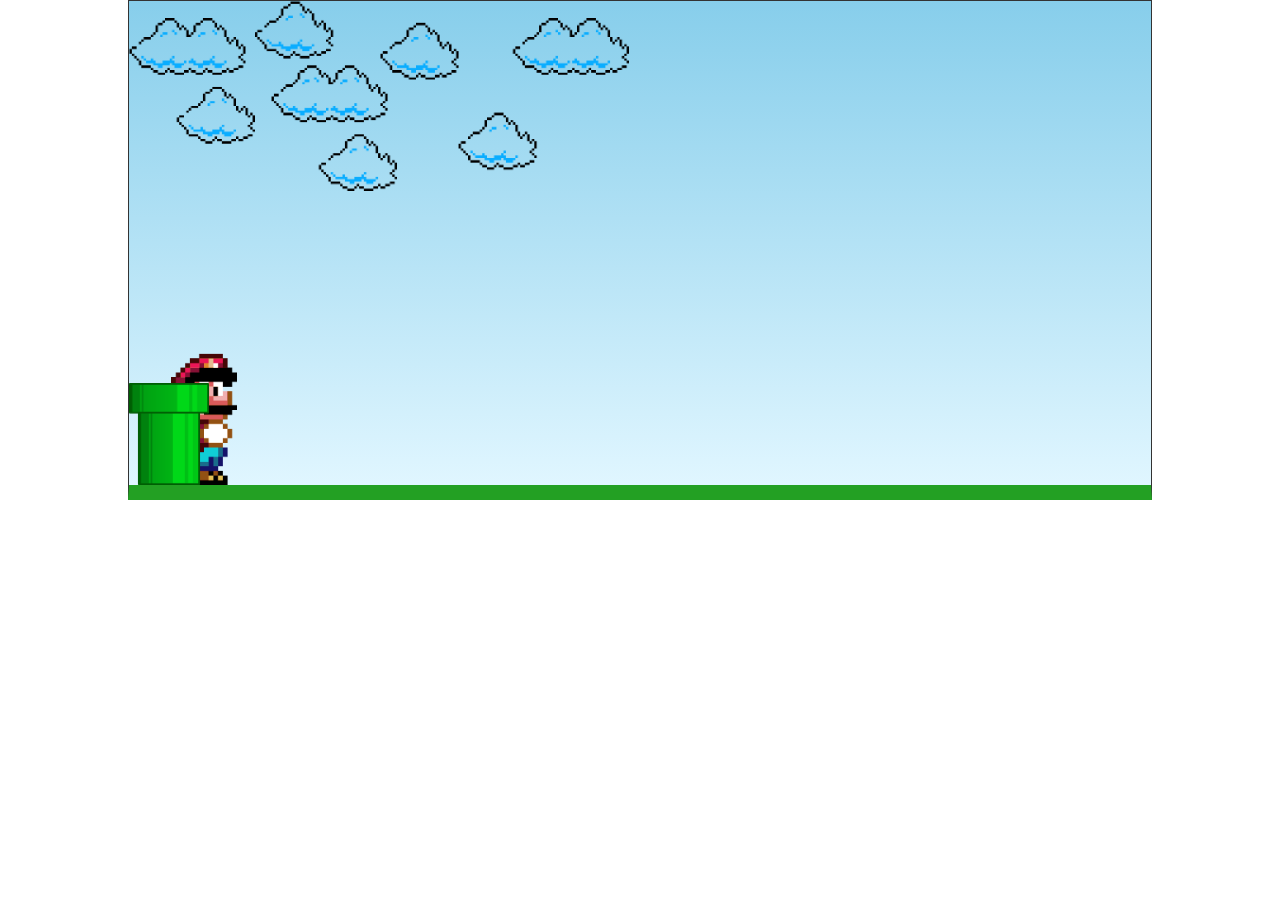
<file: index.html>
<!DOCTYPE html>
<html lang="pt-br">
  <head>
    <meta charset="UTF-8" />
    <meta http-equiv="X-UA-Compatible" content="IE=edge" />
    <meta name="viewport" content="width=device-width, initial-scale=1.0" />
    <link rel="stylesheet" href="./css/main.css" />
    <title>Jogo Mario</title>
  </head>
  <body>
    <div class="game-board">
        <img src="./img/cloud.png" class="clouds" />
      <img src="./img/mario.gif" class="mario" />
      <img src="./img/pipe.png" class="pipe" />
    </div>
  </body>
  <script src="./js/index.js"></script>
</html>
</file>
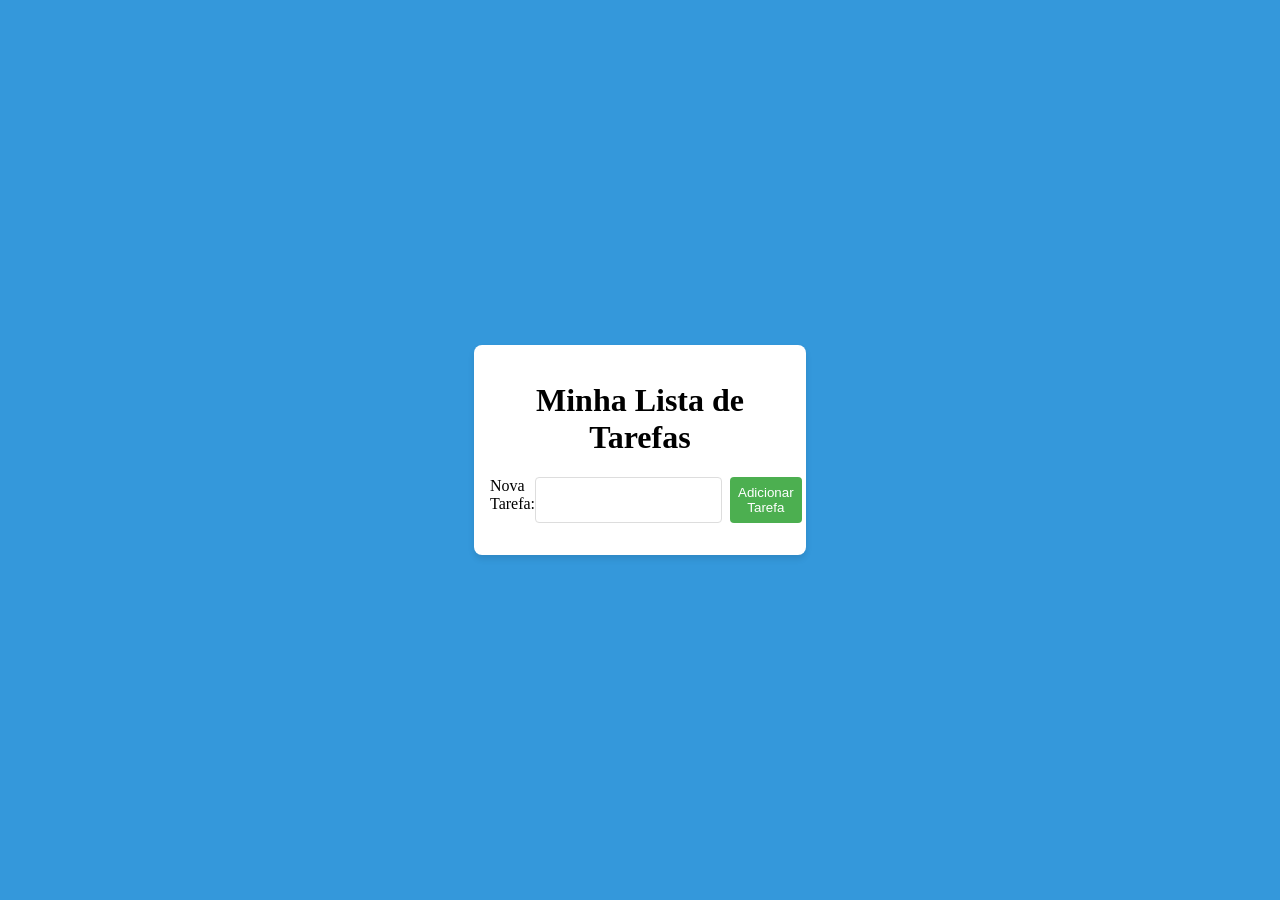
<file: PROJETO#3 to-do/index.html>
<!DOCTYPE html>
<html>
<head>
	<title>Lista de Tarefas</title>
	<link rel="stylesheet" type="text/css" href="style.css">
</head>
<body>
	<div class="container">
		<h1>Minha Lista de Tarefas</h1>
		<form id="taskForm">
			<label for="taskInput">Nova Tarefa:</label>
			<input type="text" id="taskInput" name="taskInput">
			<button type="submit" id="addTaskButton">Adicionar Tarefa</button>
		</form>
		<ul id="taskList"></ul>
	</div>

	<script src="script.js"></script>
</body>
</html>
</file>
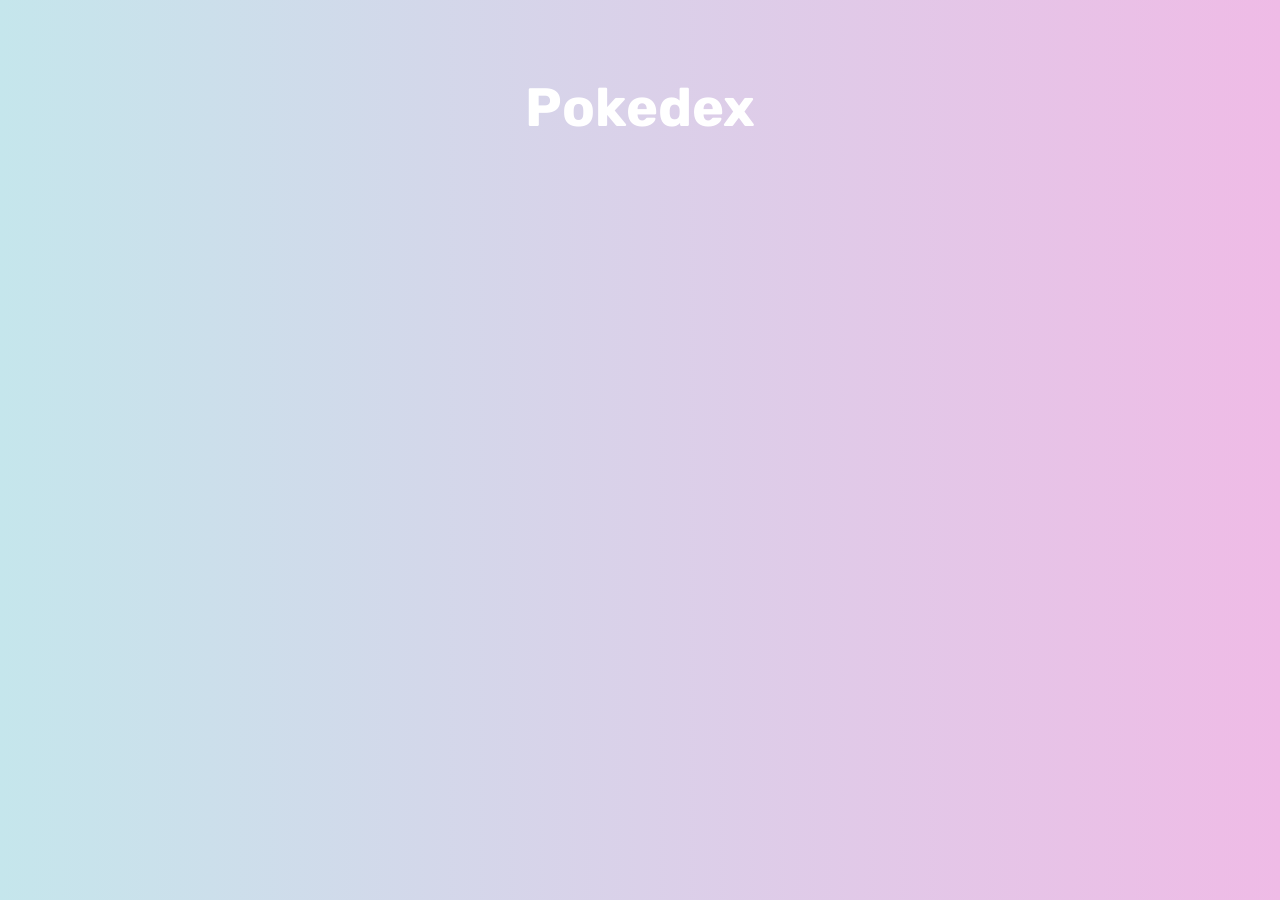
<file: PROJETO#6 POKEDEX/index.html>
<!DOCTYPE html>
<html lang="pt-br">
<head>
  <meta charset="UTF-8">
  <title>PokeDex</title>
  <link rel="stylesheet" href="./style.css" />
  <link href="https://fonts.googleapis.com/css?family=Rubik&display=swap" rel="stylesheet" />
</head>
<body>

  <div class="container">
    <h1>Pokedex</h1>
    <ul data-js="pokedex" class="pokedex"></ul>
  </div>
  
  <script src="./app.js"></script>
</body>
</html>
</file>
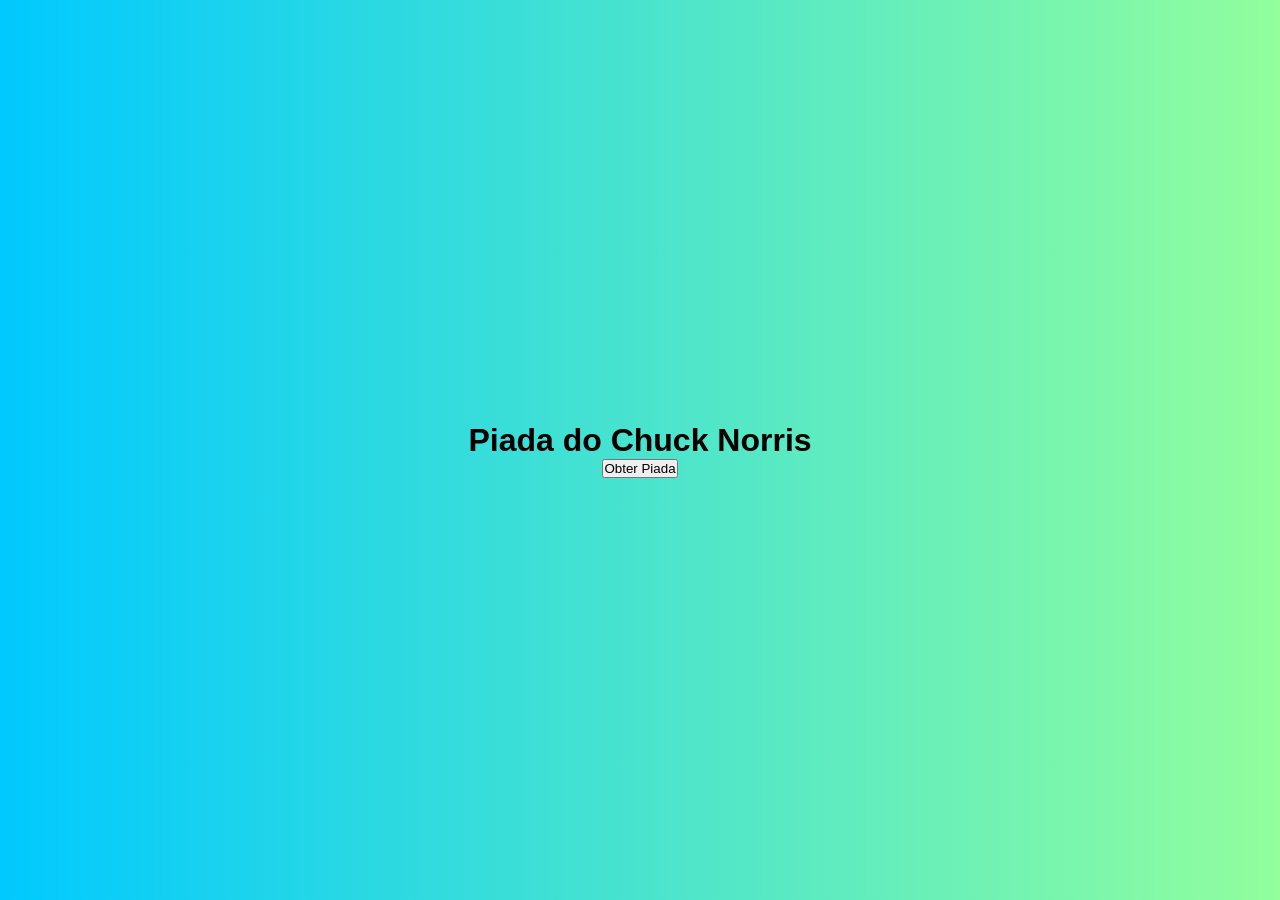
<file: PROJETO#7 PRATICANDO COM APIS/chuck Norris/index.html>
<!DOCTYPE html>
<html>

<head>
    <title>Exemplo de uso de API - Chuck Norris Jokes</title>
    <link rel="stylesheet" href="style.css">
</head>

<body>
    <div class="container">
        <h1>Piada do Chuck Norris</h1>
        <button onclick="getJoke()">Obter Piada</button>
        <div id="joke"></div>
    </div>
    <script src="script.js"></script>
</body>

</html>
</file>
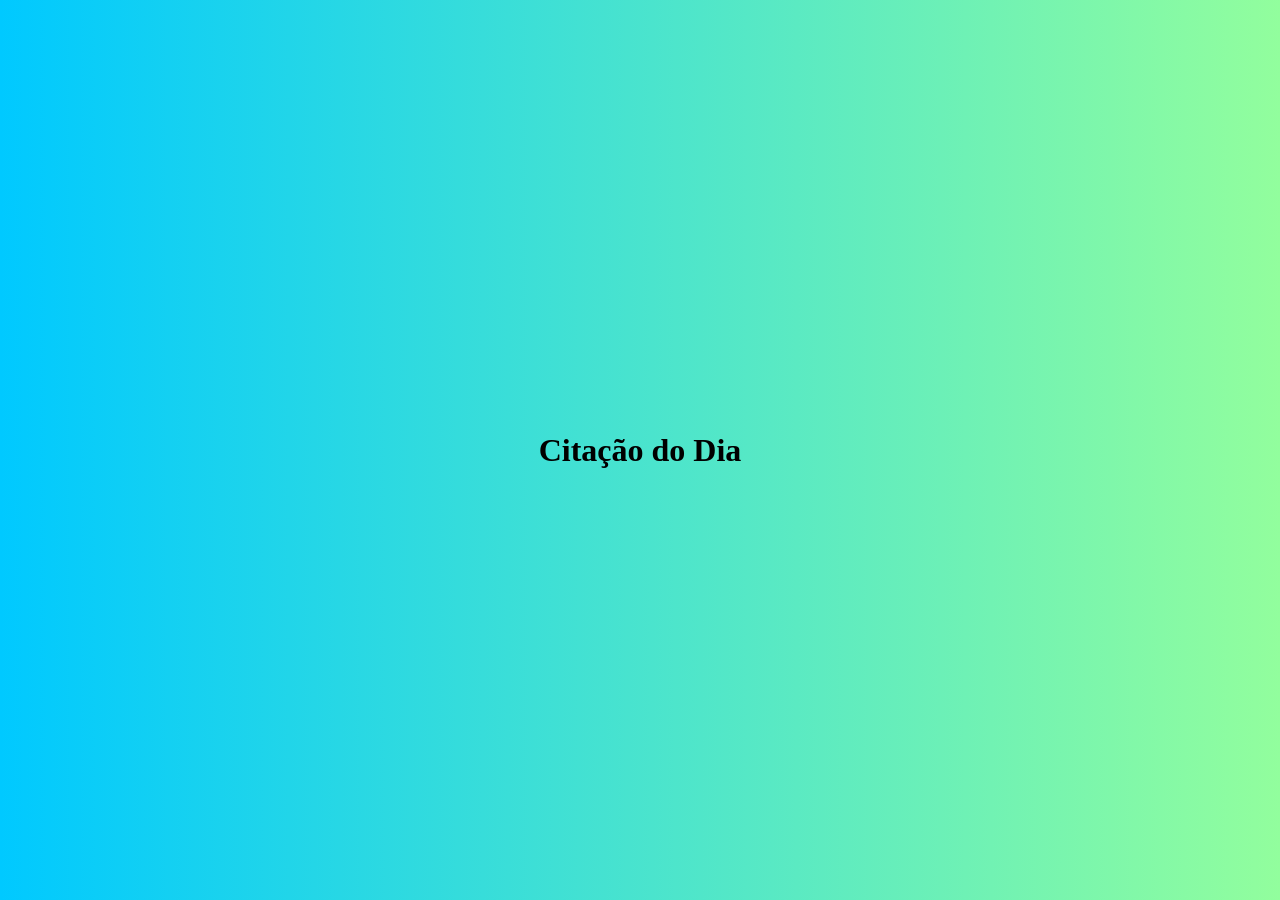
<file: PROJETO#7 PRATICANDO COM APIS/citacao/index.html>
<!DOCTYPE html>
<html>

<head>
  <title>Exemplo de uso de API</title>
  <link rel="stylesheet" href="style.css">
</head>

<body>
  <div id="quote-container">
    <h1>Citação do Dia</h1>
    <div id="quote"></div>
    <div id="author"></div>
  </div>

  <script src="script.js"></script>
</body>

</html>
</file>
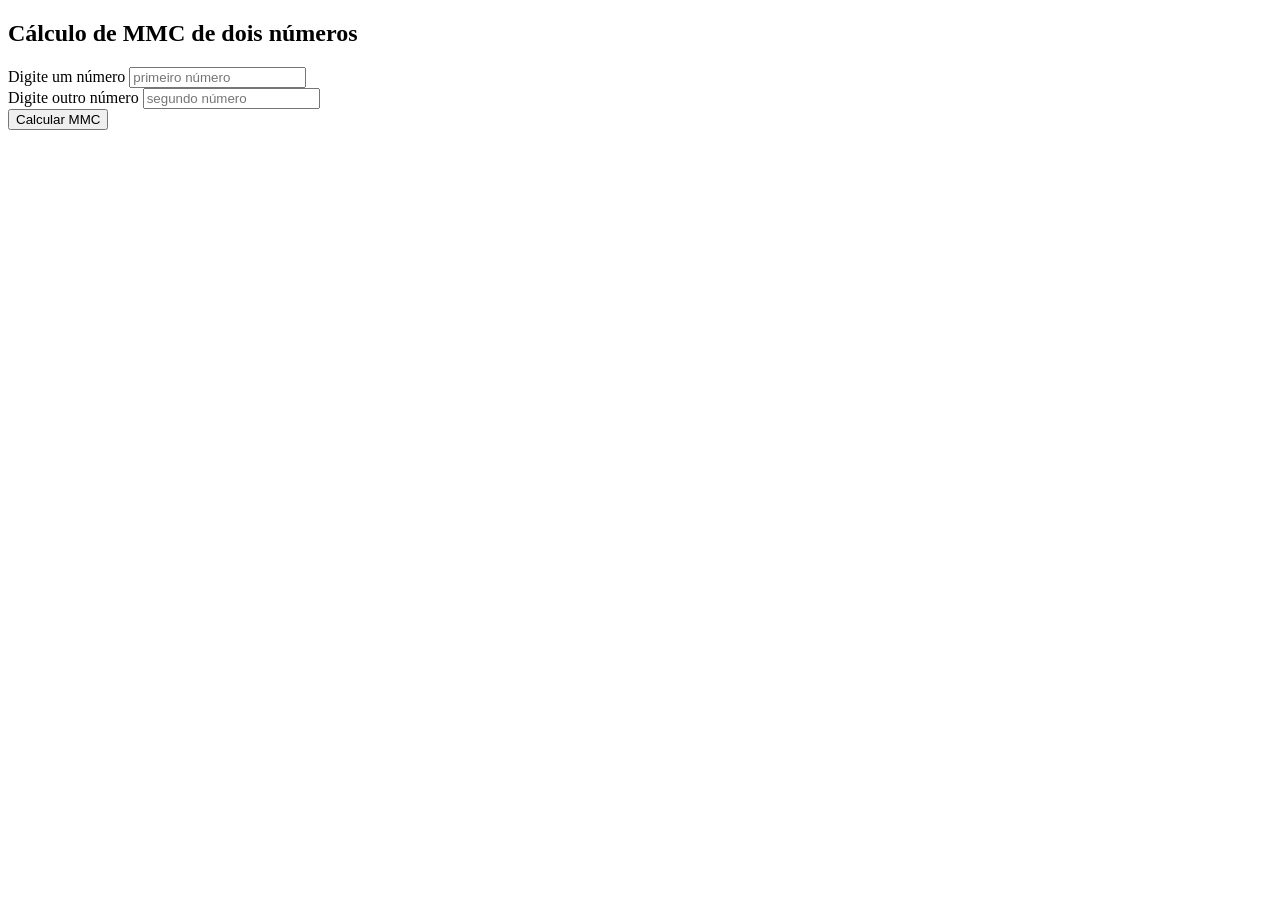
<file: PROJETO#5 Revisao/Calculadora IMC.html>
﻿<!DOCTYPE html>
<head>
    <meta charset="utf-8" />
    <title>MMC</title>
</head>
<body>
    <h2>Cálculo de MMC de dois números</h2>
    <form id="formulario">
        <label for="numero1">Digite um número</label>
        <input name="numero1" id="numero-1" type="text" placeholder="primeiro número" />
        <br />
        <label for="numero2">Digite outro número</label>
        <input name="numero2" id="numero-2" type="text" placeholder="segundo número" />
        <br />
        <button id="botao">Calcular MMC</button>
        <br />
        <div id="resposta">
        </div>
    </form>
</body>
<script>
    var botaoCalcular = document.querySelector("#botao");
    botaoCalcular.addEventListener("click", function(event){
      event.preventDefault();
      var form = document.querySelector("#formulario");
      var n1 = form.numero1.value;
      var n2 = form.numero2.value;
      resposta.textContent = "O MMC dos dois números é " + calculaMmc(n1, n2);
    });
    function calculaMmc(n1, n2) {
      var resto, a, b;
      a = n1;
      b = n2;
      while(resto!=0){
        resto = a % b;
        a = b;
        b = resto;
      }
      return (n1*n2)/a;
    };
</script>
</html>
</file>
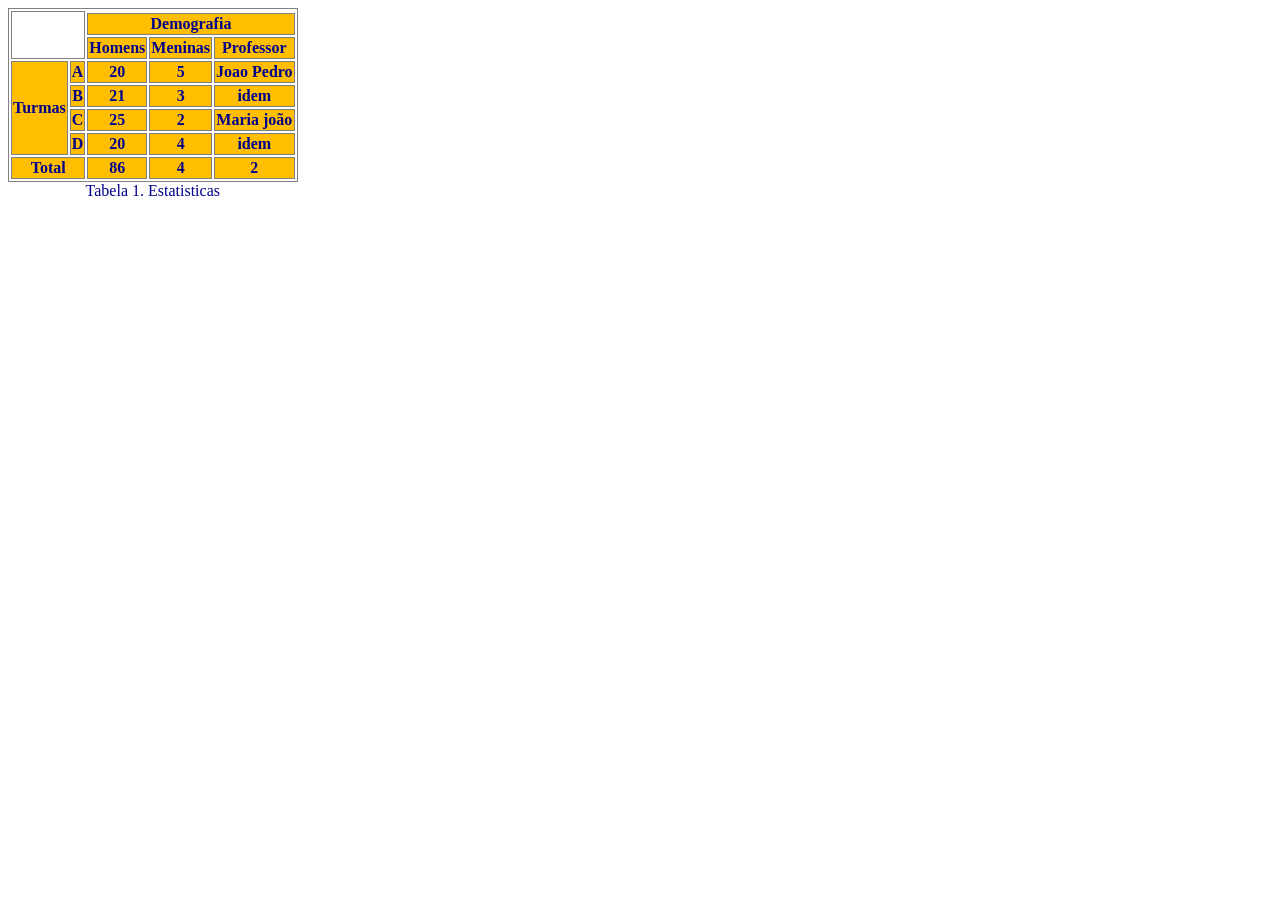
<file: PROJETO#5 Revisao/Tabela completa.html>
﻿<html>
<head>
    <title>exercicio6-TSI20.html</title>
    <style>
        table, th, td {
            border: 1px solid grey;
            color: darkblue;
        }
    </style>
</head>
<body>
    <table>

        <tr>
            <th rowspan="3"; colspan="2"; bgcolor="white"></th>
        </tr>
        <tr bgcolor="ffbf00">
            <th colspan="3">Demografia</th> 
        </tr>
        <tr bgcolor="ffbf00">
            <th>Homens</th>
            <th>Meninas</th>
            <th>Professor</th>
        </tr>

        <tr bgcolor="ffbf00">
            <th rowspan="4">Turmas</th>
            <th>A</th>
            <th>20</th>
            <th>5</th>
            <th>Joao Pedro</th>
        </tr>
        <tr bgcolor="ffbf00">
            <th>B</th>
            <th>21</th>
            <th>3</th>
            <th>idem</th>
        </tr>
        <tr bgcolor="ffbf00">
            <th>C</th>
            <th>25</th>
            <th>2</th>
            <th>Maria joão</th>
        </tr>
        <tr bgcolor="ffbf00">
            <th>D</th>
            <th>20</th>
            <th>4</th>
            <th>idem</th>
        </tr>
        <tr bgcolor="ffbf00">
            <th colspan="2">Total</th>
            <th>86</th>
            <th>4</th>
            <th>2</th>
            
            <caption style="caption-side:bottom">Tabela 1. Estatisticas</caption>
        </tr>
    </table>

</html>
</file>
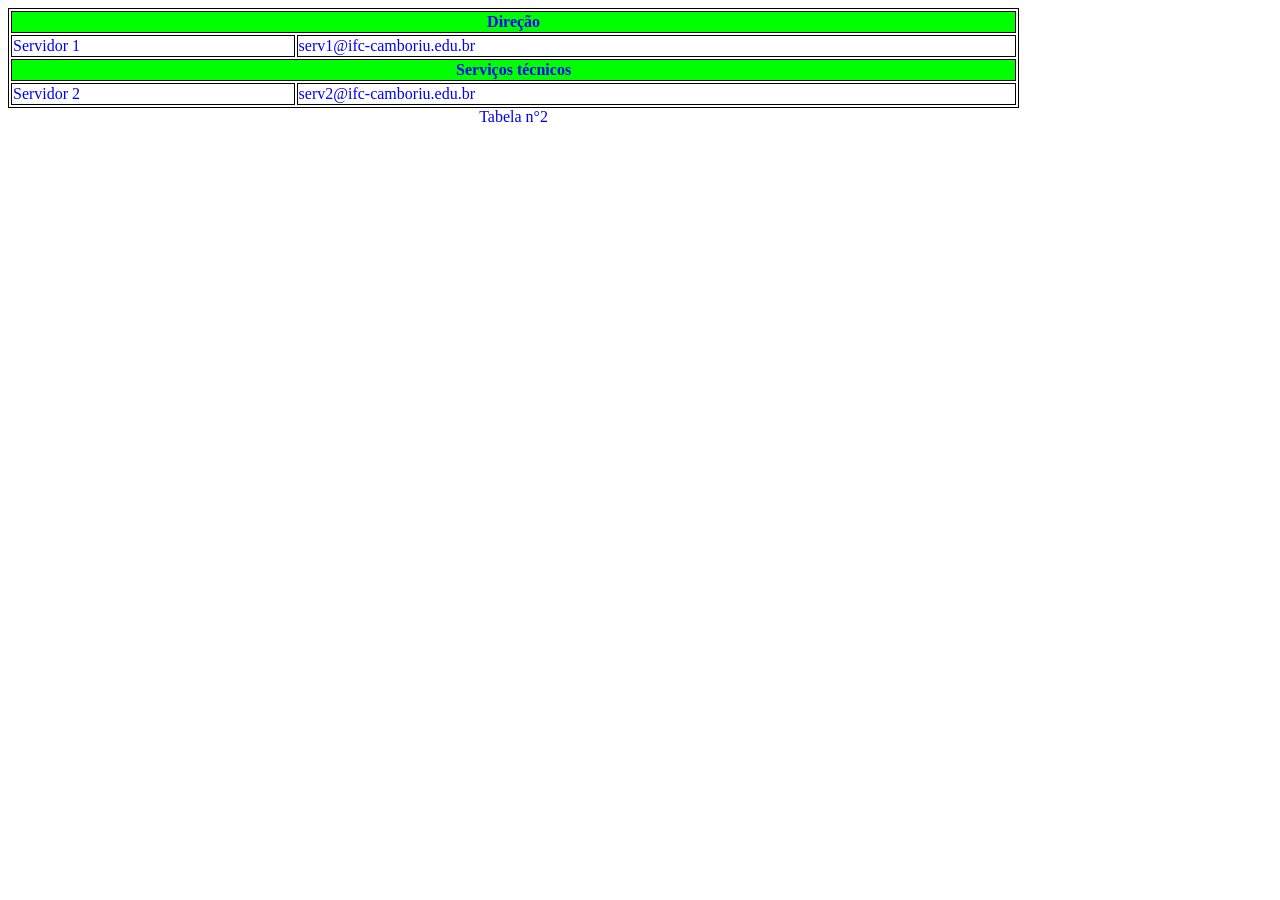
<file: PROJETO#5 Revisao/Tabela simples.html>
﻿<!DOCTYPE html>

<html lang="pt-br">
<head>
    <meta charset="utf-8">
    <title>exercicio12-TSI20.html</title>
    <style>
        table, th, td {
            border: 1px solid black;
            color: blue
        }
    </style>
</head>
<body>
    <table style="width:80%">

        <tr bgcolor="lime">
            <th colspan="3">Direção</th>
        </tr>
        <tr>
            <td colspan="2">Servidor 1</td>
            <td>serv1@ifc-camboriu.edu.br</td>
        </tr>
        <tr bgcolor="lime">
            <th colspan="3">Serviços técnicos</th>
        </tr>
        <tr>
            <td colspan="2">Servidor 2</td>
            <td>serv2@ifc-camboriu.edu.br</td>
            <caption style="caption-side:bottom">Tabela n°2</caption>
        </tr>
    </table>

</body>
</html>
</file>
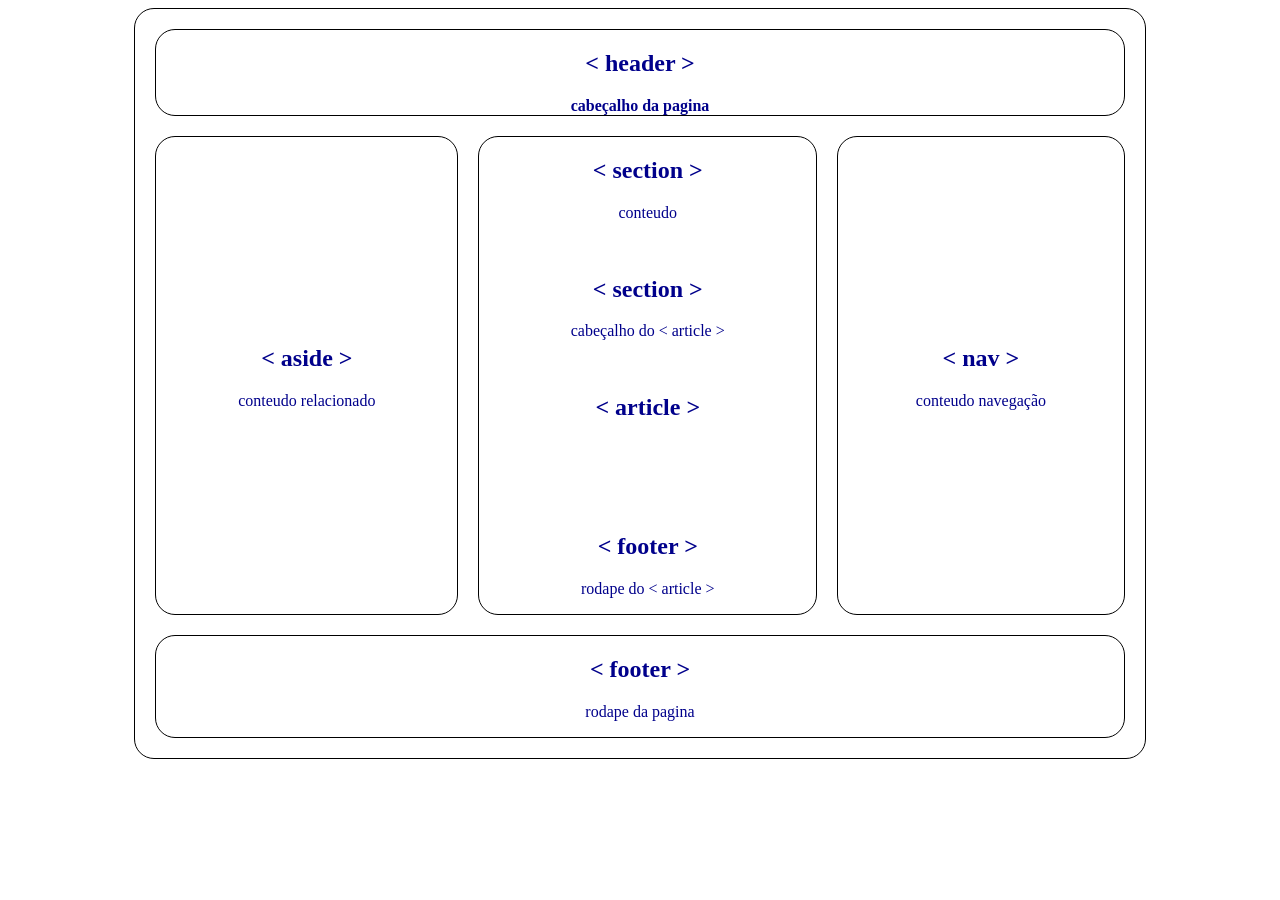
<file: PROJETO#5 Revisao/Tags Semanticas.html>
﻿<!DOCTYPE html>

<html lang="pt-br">


<!--padding padding eixo y acima,width largura, height sobra em baixo do paragrafo-->
<!--Border-radius a borda da tabela-->
<head>
    <style>
    table, th, td {
        border: 1px solid black;
        border-radius: 20px;
        color: darkblue;
    }

    #table2{
        border-radius: 20px;
        border: 2px solid black;
        padding: 10px;
        width: 80%;
        height: 30px;
    }
        div.a {
            text-align: center;
        }

    h1, h2, h3, h4 {
        text-align: center;
    }

    p {
        text-align: center;
    }
</style>
    <meta charset="utf-8">
    <title>exercicio15-TSI20.html</title>
</head>
<body> 
    <table style="caption-side:top" cellspacing="20" width="80%" align="center" cellpadding="0">
        <tr>
            <th colspan="3"><h2>< header ></h2><p></p>cabeçalho da pagina</th>
        </tr>
        <tr>
            <td><h2>< aside ></h2><p>conteudo relacionado</p></td>
            <td>
                <h2 >< section ></h2><p>conteudo</p>         <br />
                <h2>< section ></h2>
                <p>cabeçalho do < article > </p>     
                <br />
                

                <h2>< article ></h2>                            <br /><br /><br /><br />



                <h2>< footer ></h2>
                <p>rodape do < article ></p>


            </td>
            <td><h2>< nav ></h2> <p>conteudo navegação</p></td>

        </tr>
        <tr>
            <td colspan="3">
                <h2>< footer ></h2>
                <p>rodape da pagina</p>
            </td>
        </tr>
    </table>


</body>
</html>
</file>
<file: css/main.css>
* {
  margin: 0;
  padding: 0;
  box-sizing: border-box;
}

.game-board {
  width: 80%;
  height: 500px;
  border: 1px solid #333;
  margin: 0 auto;
  position: relative;
  overflow: hidden; 
  border-bottom: 15px solid rgb(35, 160, 35);
  background: linear-gradient(#87ceeb, #e0f6ff);
}

  .clouds{
      width: 500px;
      position: absolute;
      animation: clouds-animation 10s infinite linear;
  }


.pipe {
  width: 80px;
  position: absolute;
  bottom: 0;
  animation: pipe-animation 1.5s infinite linear;
}

.mario {
  width: 150px;
  position: absolute;
  bottom: 0px;
}

.jump{
  animation: jump-animation 700ms ease-out;
}

@keyframes pipe-animation {
  from {
    right: -80px;
  }
  to {
    right: 100%;
  }
}

@keyframes jump-animation {
  0% {
    bottom: 0px;
  }
  40% {
    bottom: 180px;
  }
  50% {
    bottom: 180px;
  }
  70% {
    bottom: 180px;
  }
  100% {
    bottom: 0px;
  }
}

@keyframes clouds-animation {
    from {
      right: -500px;
    }
    to {
      right: 100%;
    }
}
</file>
<file: PROJETO#3 to-do/style.css>
body {
  background-color: #3498db;
  display: flex;
  justify-content: center;
  align-items: center;
  height: 100vh;
  margin: 0;
  padding: 0;
}
.container {
  background-color: #fff;
  border-radius: 8px;
  padding: 16px;
  width: 300px;
  box-shadow: 0 4px 6px rgba(0,0,0,0.1);
}
ul {
  list-style-type: none;
  margin: 0;
  padding: 0;
}
li {
  padding: 8px;
  margin-bottom: 8px;
  background-color: #f2f2f2;
  border-radius: 4px;
  display: flex;
  align-items: center;
}

li.completed {
  background-color: #ddd;
}

button {
  margin-left: 8px;
  background-color: #4CAF50;
  color: white;
  border: none;
  padding: 8px;
  border-radius: 4px;
  cursor: pointer;
}

input[type="text"] {
  padding: 8px;
  border-radius: 4px;
  border: 1px solid #ddd;
  flex: 1;
}

form {
  display: flex;
  margin-bottom: 16px;
}

h1 {
  text-align: center;
}
</file>
<file: PROJETO#6 POKEDEX/style.css>
body {
	background: #EFEFBB;
	background: linear-gradient(to right, rgb(197, 230, 236), rgb(239, 187, 230));
	color: white;
	margin: 0;
	font-family: rubik;
}

.container {
	padding: 40px;
	margin: 0 auto;
}

h1 {
	text-align: center;
	font-size: 54px;
}

.pokedex {
	display: grid;
	grid-template-columns: repeat(auto-fit, minmax(320px, 1fr));
	grid-gap: 20px;
	padding-inline-start: 0;
}

.card {
	list-style: none;
	padding: 40px;
	color: #222;
	text-align: center;
	border-radius: 20px;
	position: relative;
}

.card::after {
	content: "";
  display: block;
  width: 50%;
  height: 45%;
  border-radius: 100%;
  background-color: #fff;
  opacity: .7;
  position: absolute;
  top: 15%;
  left: 25%;
}

.steel {
	background-color: #f4f4f4;
}

.fire {
	background-color: #FDDFDF;
}

.grass {
	background-color: #DEFDE0;
}

.electric {
	background-color: #FCF7DE;
}

.water, .ice {
	background-color: #DEF3FD;
}

.ground {
	background-color: #f4e7da;
}

.rock {
	background-color: #d5d5d4;
}

.fairy {
	background-color: #fceaff;
}

.poison {
	background-color: #98d7a5;
}

.bug {
	background-color: #f8d5a3;
}

.dragon {
	background-color: #97b3e6;
}

.psychic {
	background-color: #eaeda1;
}

.flying {
	background-color: #F5F5F5;
}

.fighting {
	background-color: #E6E0D4;
}

.normal {
	background-color: #F5F5F5;
}

.card:hover {
	animation: bounce 0.5s linear;
}

.card-title {
	text-transform: capitalize;
	margin-bottom: 0px;
	font-size: 32px;
	font-weight: normal;
	position: relative;
	z-index: 2;
}

.card-subtitle {
	margin-top: 5px;
	color: #666;
	font-weight: lighter;
	position: relative;
	z-index: 2;
}

.card-image {
	height: 180px;
	position: relative;
	z-index: 2;
}

@keyframes bounce {
	20% {
			transform: translateY(-6px);
	}
	40% {
			transform: translateY(0px);
	}

	80% {
			transform: translateY(-2px);
	}
	100% {
			transform: translateY(0);
	}
}
</file>
<file: PROJETO#7 PRATICANDO COM APIS/chuck Norris/style.css>
* {
  margin: 0;
  padding: 0;
  box-sizing: border-box;
  font-family: "Roboto", sans-serif;
}
body {
  background: linear-gradient(90deg, #00c9ff, #92fe9d);
}
#joke {
  font-size: 18px;
  font-weight: bold;
  text-align: center;
}
.container {
  display: flex;
  flex-direction: column;
  align-items: center;
  justify-content: center;
  height: 100vh;
}
</file>
<file: PROJETO#7 PRATICANDO COM APIS/citacao/style.css>
*{
    margin: 0;
}
body{
    background: linear-gradient(90deg, #00C9FF, #92FE9D);
}

#quote-container {
    display: flex;
    flex-direction: column;
    align-items: center;
    justify-content: center;
    height: 100vh;
  }
  
  #quote {
    font-size: 18px;
    font-weight: bold;
    text-align: center;
  }
  
  #author {
    font-style: italic;
    text-align: center;
  }
</file>
